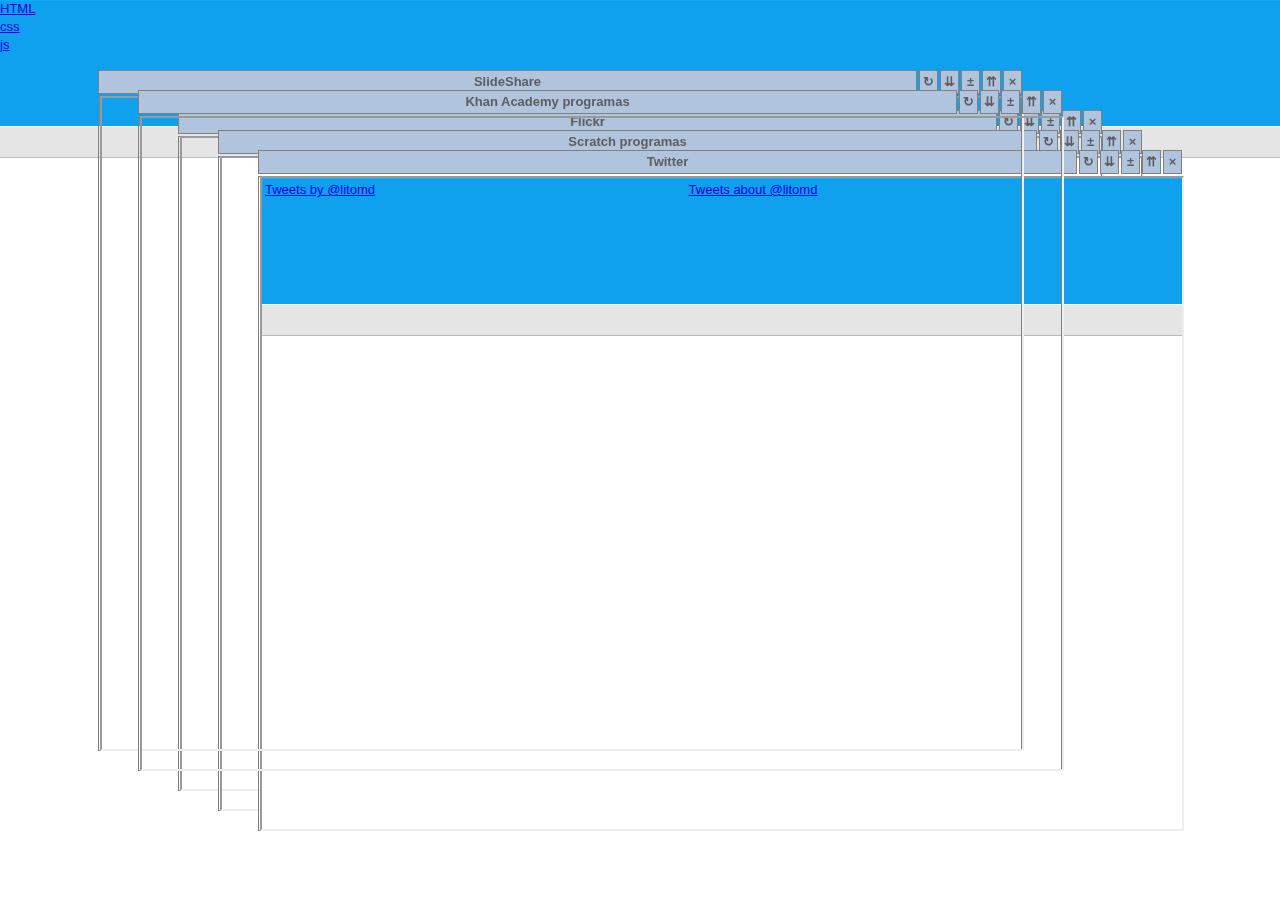
<file: index.html>
<!DOCTYPE html PUBLIC "-//W3C//DTD XHTML 1.0 Transitional//EN" "http://www.w3.org/TR/xhtml1/DTD/xhtml1-transitional.dtd">
<html xmlns="http://www.w3.org/1999/xhtml">
<head>
<meta http-equiv="Content-Type" content="text/html; charset=UTF-8" />
<title>De todo sobre LitoMD</title>
<link href="style.css" rel="stylesheet" type="text/css" />
<link rel="shortcut icon" type="image/x-icon" href="favicon.ico" />
<script src="windows.js" type="text/javascript"></script>
</head>
<body onload="win_onLoad();">
<script language="javascript" type="text/javascript">
	//window.alert(iFrameWins());
	document.write(iFrameWins());
</script>
<div id="footerPanhtml"><a href="http://validator.w3.org/check?uri=referer" target="_blank">HTML</a></div>
<div id="footerPancss"><a href="http://jigsaw.w3.org/css-validator/check/referer" target="_blank">css</a></div>
<div><a href="windows.js" target="_blank">js</a></div>
</body>
</html>
</file>
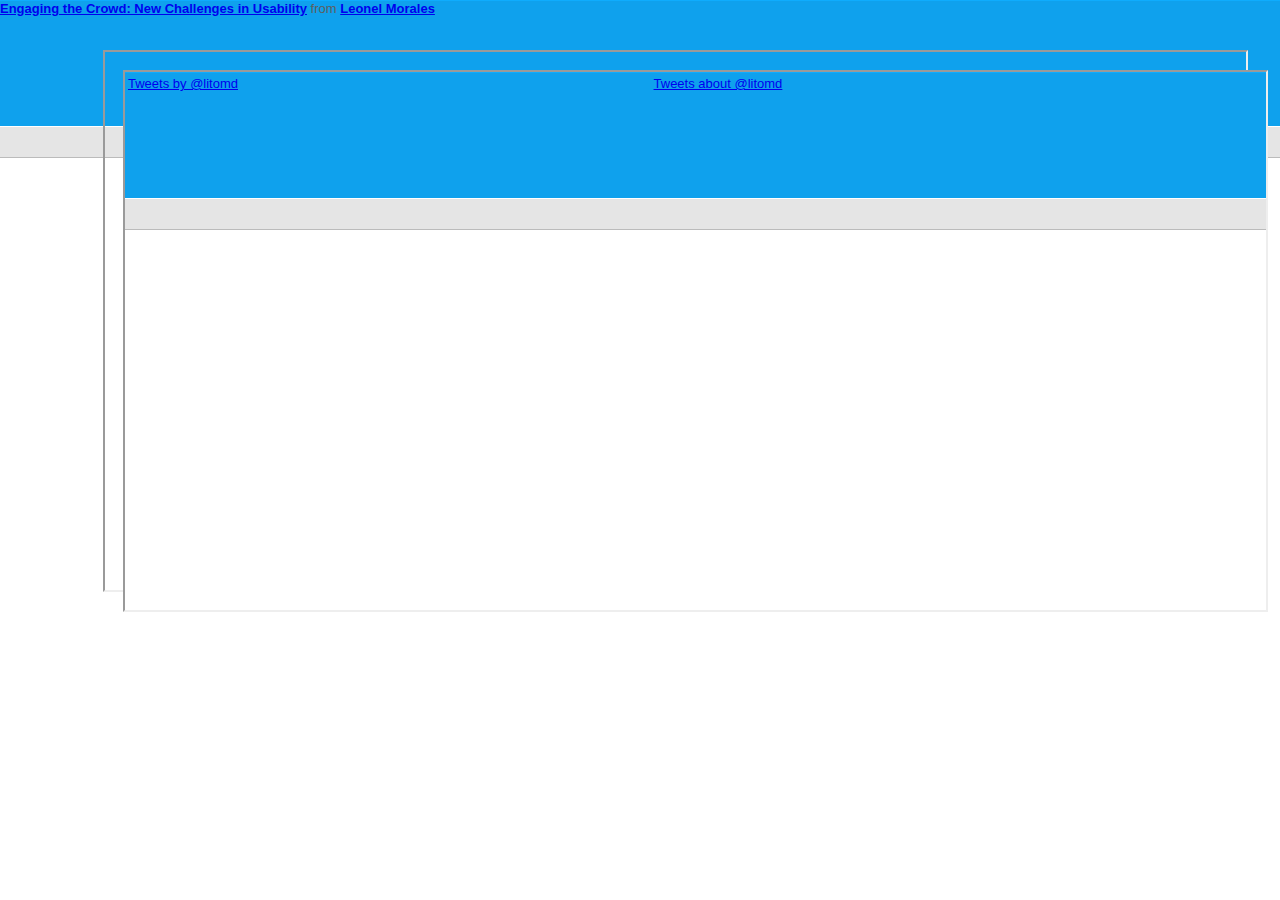
<file: flickerlitomd.html>
<!DOCTYPE html PUBLIC "-//W3C//DTD XHTML 1.0 Transitional//EN" "http://www.w3.org/TR/xhtml1/DTD/xhtml1-transitional.dtd">
<html xmlns="http://www.w3.org/1999/xhtml">
<head>
<meta http-equiv="Content-Type" content="text/html; charset=UTF-8" />
<title>Flickr de LitoMD</title>
<link href="style.css" rel="stylesheet" type="text/css" />
<link rel="shortcut icon" type="image/x-icon" href="favicon.ico" />
</head>
<body>
<iframe src="https://www.flickr.com/photos/litomd/player/" width="1141px" height="538px" style="position:absolute; top:50px; left:103px;"></iframe>
<iframe src="twitterlitomd.html" width="1141px" height="538px" style="position:absolute; top:70px; left:123px;" />
<iframe src="//www.slideshare.net/slideshow/embed_code/41872784" width="425" height="355" frameborder="0" marginwidth="0" marginheight="0" scrolling="no" style="border:1px solid #CCC; border-width:1px; margin-bottom:5px; max-width: 100%;" allowfullscreen> </iframe> 
<div style="margin-bottom:5px"> <strong> <a href="//www.slideshare.net/litomd/engaging-the-crowd-new-challenges-in-usability" title="Engaging the Crowd: New Challenges in Usability" target="_blank">Engaging the Crowd: New Challenges in Usability</a> </strong> from <strong><a href="//www.slideshare.net/litomd" target="_blank">Leonel Morales</a></strong> </div>
</body>
</html>
</file>
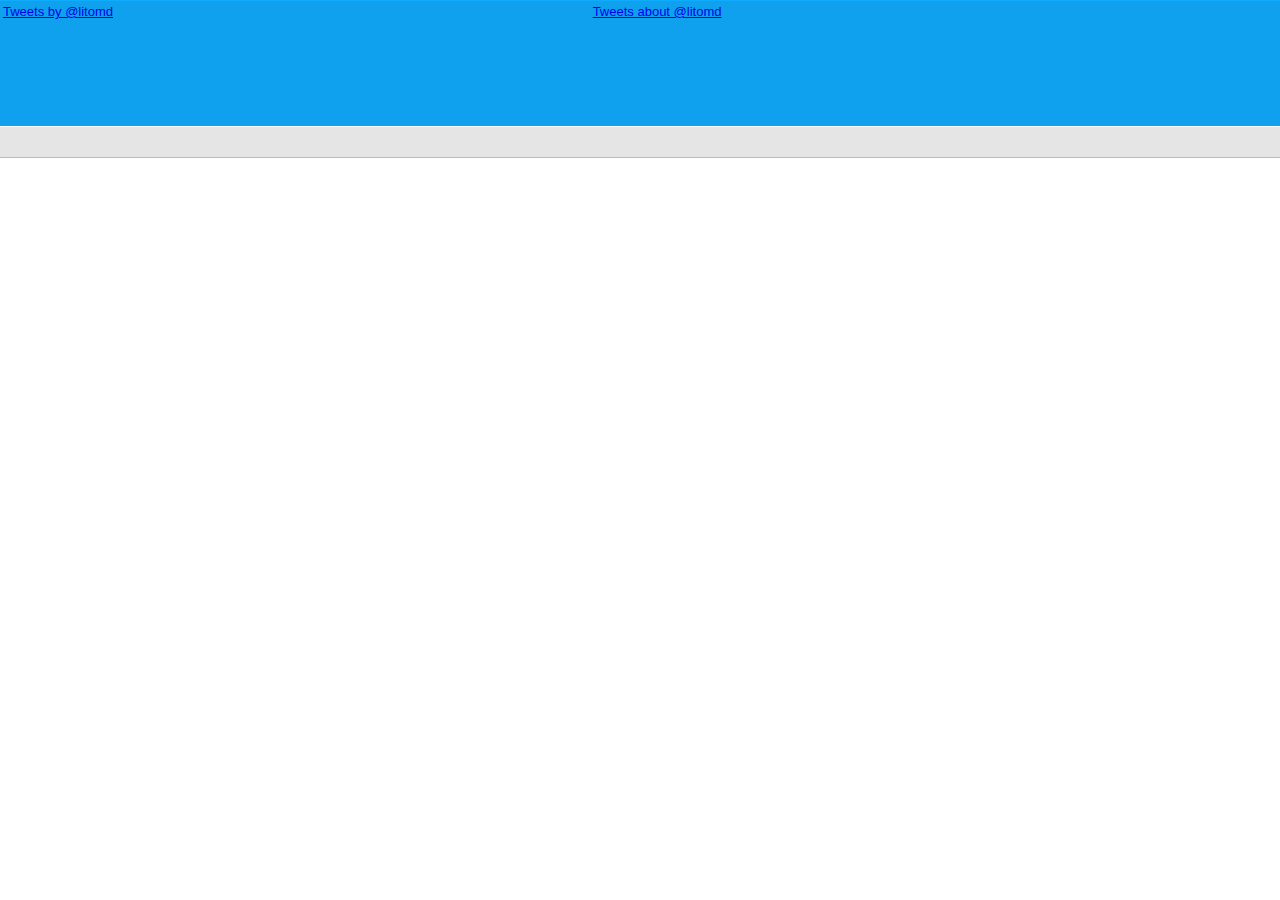
<file: twitterlitomd.html>
<!DOCTYPE html PUBLIC "-//W3C//DTD XHTML 1.0 Transitional//EN" "http://www.w3.org/TR/xhtml1/DTD/xhtml1-transitional.dtd">
<html xmlns="http://www.w3.org/1999/xhtml">
<head>
<meta http-equiv="Content-Type" content="text/html; charset=UTF-8" />
<title>Tweets de LitoMD</title>
<link href="style.css" rel="stylesheet" type="text/css" />
<link rel="shortcut icon" type="image/x-icon" href="favicon.ico" />
</head>
<body>
<table width="100%"><tr><td>
<a class="twitter-timeline" href="https://twitter.com/litomd" data-widget-id="511389383061024769" height="500">Tweets by @litomd</a>
<script>!function(d,s,id){var js,fjs=d.getElementsByTagName(s)[0],p=/^http:/.test(d.location)?'http':'https';if(!d.getElementById(id)){js=d.createElement(s);js.id=id;js.src=p+"://platform.twitter.com/widgets.js";fjs.parentNode.insertBefore(js,fjs);}}(document,"script","twitter-wjs");</script>
</td><td>
<a class="twitter-timeline" href="https://twitter.com/search?q=%40litomd" data-widget-id="511393209449070593" height="500">Tweets about @litomd</a>
<script>!function(d,s,id){var js,fjs=d.getElementsByTagName(s)[0],p=/^http:/.test(d.location)?'http':'https';if(!d.getElementById(id)){js=d.createElement(s);js.id=id;js.src=p+"://platform.twitter.com/widgets.js";fjs.parentNode.insertBefore(js,fjs);}}(document,"script","twitter-wjs");</script>
</td></tr></table>
</body>
</html>
</file>
<file: style.css>
/* CSS Document */
body{padding:0px; margin:0px; background:url(images/mainbg.gif) 0 0 repeat-x #fff; color:#5E5E5E; font:13px/18px Arial, Helvetica, sans-serif;}
div, p, ul, h2, h3, img{padding:0px; margin:0px;}
ul{list-style-type:none;}

.win_ {}
.win_ th {background-color:LightSteelBlue; border: 1px solid gray;}
.win_ td {border: 1px solid gray;}
</file>
